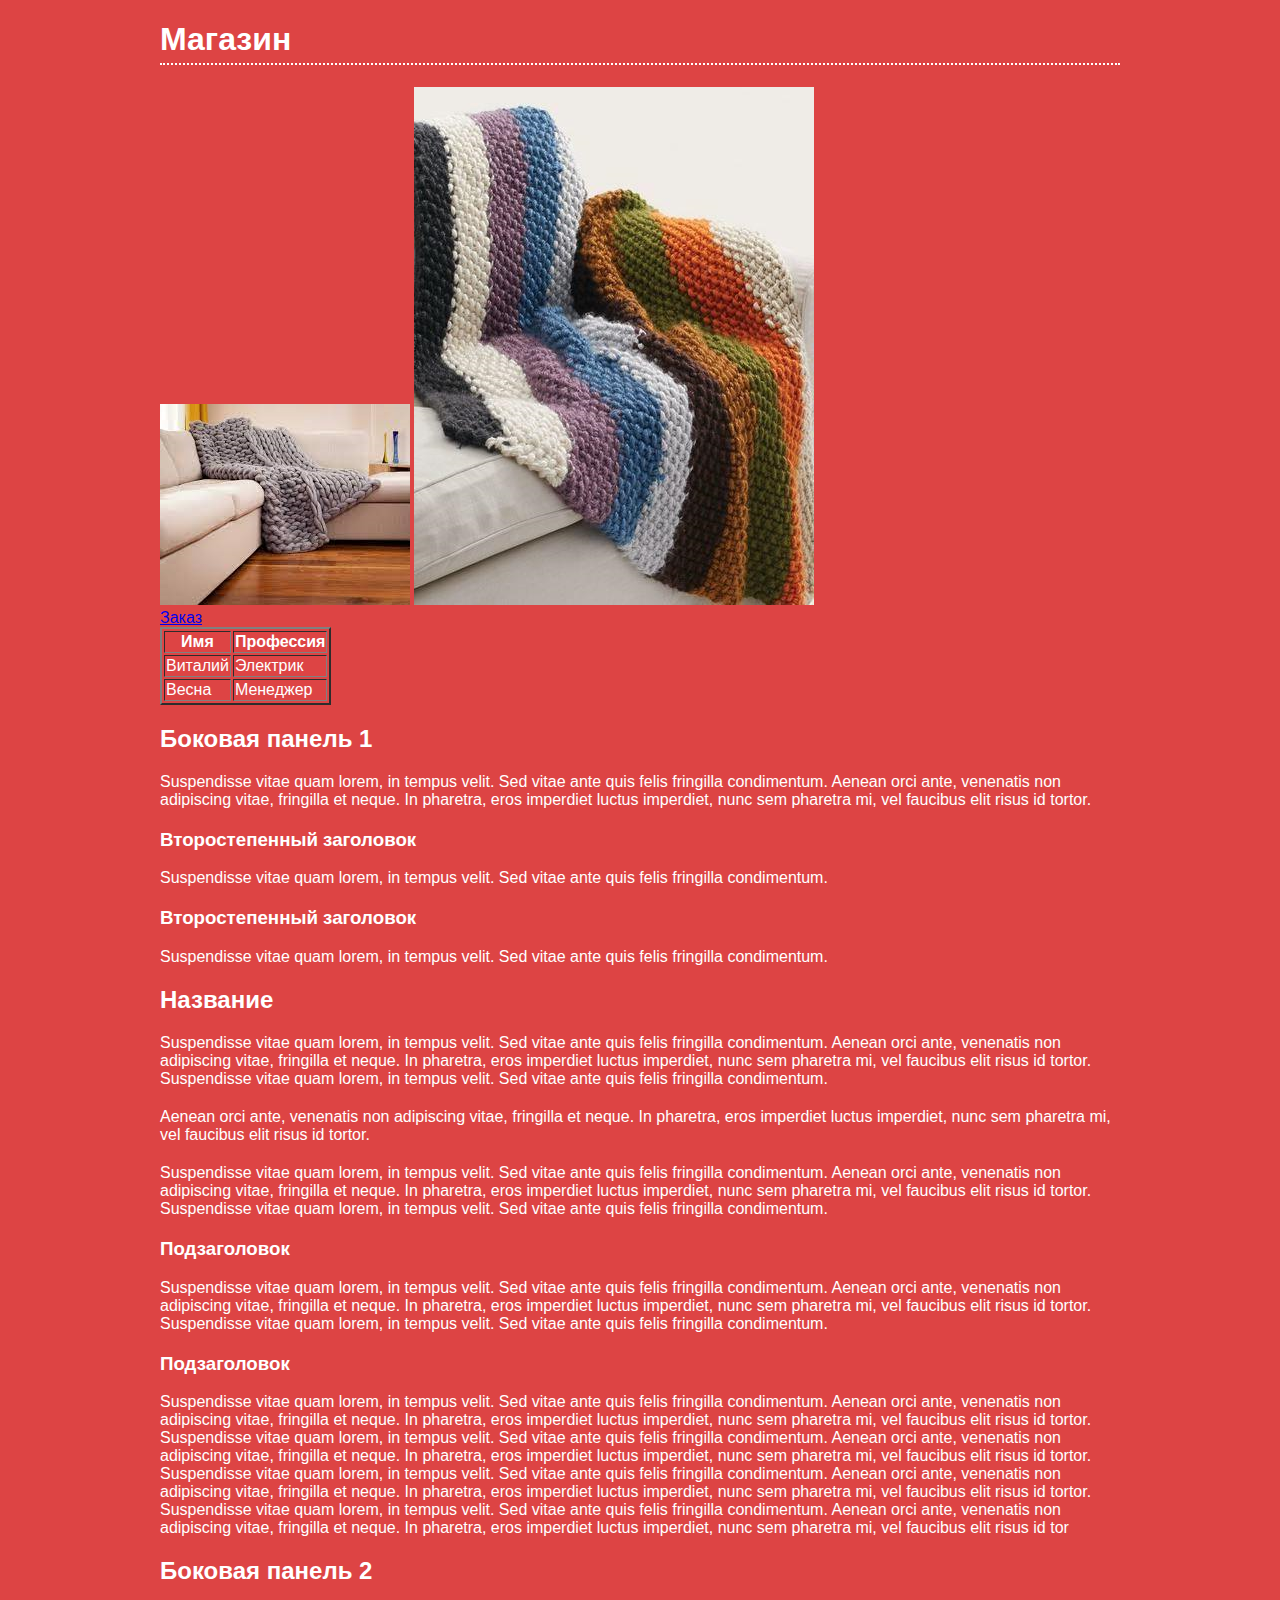
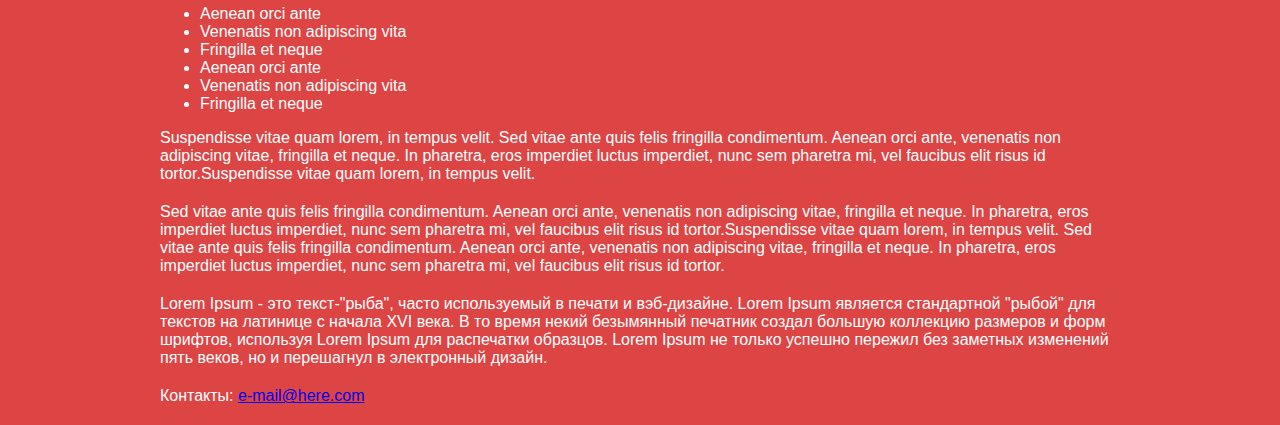
<file: students/Nina/5/55/index.html>
<!doctype html>
<html>
	<head>
		<meta charset="UTF-8">
		<title>Teplyi.Viazanyi</title>
		<link href="css/style.css" rel="stylesheet">
	</head>

	<body>
		<div class="wrapper">
		<header>
			<nav class="clear">
				
			</nav>
			<h1>Магазин</h1>
		</header>
		<img src="images\2.png"/>
		<img src="images\3.png"/><br>
		<a href="index_z.html">Заказ</a>
		<table border=2>
			<colgroup>
			  <col>
			  <!-- <col style="background: blue"> -->
			</colgroup>
			<tr>
			  <th>Имя</th>
			  <th>Профессия</th>
			</tr>
			   <td>Виталий</td>
			   <td>Электрик</td>
			</tr>
			   <td>Весна</td>
			   <td>Менеджер</td>
			</tr>
		  </table>
		<div class="content-wrapper">

		<!-- первая левая боковая панель-->
		<aside class="sidebar1">
			<h2>Боковая панель 1</h2>
			 	<p>Suspendisse vitae quam lorem, in tempus velit. Sed vitae ante quis felis fringilla condimentum. Aenean orci ante, venenatis non adipiscing vitae, fringilla et neque. In pharetra, eros imperdiet luctus imperdiet, nunc sem pharetra mi, vel faucibus elit risus id tortor.  </p>
			<h3>Второстепенный заголовок</h3>
			  	<p>Suspendisse vitae quam lorem, in tempus velit. Sed vitae ante quis felis fringilla condimentum.  </p>
			<h3>Второстепенный заголовок</h3>
			  	<p>Suspendisse vitae quam lorem, in tempus velit. Sed vitae ante quis felis fringilla condimentum. </p>
		</aside>

		<!-- основной контент -->
		<article class="main">
			<h2>Название</h2>
	  			<p>Suspendisse vitae quam lorem, in tempus velit. Sed vitae ante quis felis fringilla condimentum. Aenean orci ante, venenatis non adipiscing vitae, fringilla et neque. In pharetra, eros imperdiet luctus imperdiet, nunc sem pharetra mi, vel faucibus elit risus id tortor. Suspendisse vitae quam lorem, in tempus velit. Sed vitae ante quis felis fringilla condimentum.</p>
	  			<p>Aenean orci ante, venenatis non adipiscing vitae, fringilla et neque. In pharetra, eros imperdiet luctus imperdiet, nunc sem pharetra mi, vel faucibus elit risus id tortor. </p>
	 		 	<p>Suspendisse vitae quam lorem, in tempus velit. Sed vitae ante quis felis fringilla condimentum. Aenean orci ante, venenatis non adipiscing vitae, fringilla et neque. In pharetra, eros imperdiet luctus imperdiet, nunc sem pharetra mi, vel faucibus elit risus id tortor. Suspendisse vitae quam lorem, in tempus velit. Sed vitae ante quis felis fringilla condimentum. </p>
	  		<h3>Подзаголовок</h3>
	  			<p>Suspendisse vitae quam lorem, in tempus velit. Sed vitae ante quis felis fringilla condimentum. Aenean orci ante, venenatis non adipiscing vitae, fringilla et neque. In pharetra, eros imperdiet luctus imperdiet, nunc sem pharetra mi, vel faucibus elit risus id tortor. Suspendisse vitae quam lorem, in tempus velit. Sed vitae ante quis felis fringilla condimentum. </p>
	  		<h3>Подзаголовок</h3>
	  			<p>Suspendisse vitae quam lorem, in tempus velit. Sed vitae ante quis felis fringilla condimentum. Aenean orci ante, venenatis non adipiscing vitae, fringilla et neque. In pharetra, eros imperdiet luctus imperdiet, nunc sem pharetra mi, vel faucibus elit risus id tortor. Suspendisse vitae quam lorem, in tempus velit. Sed vitae ante quis felis fringilla condimentum. Aenean orci ante, venenatis non adipiscing vitae, fringilla et neque. In pharetra, eros imperdiet luctus imperdiet, nunc sem pharetra mi, vel faucibus elit risus id tortor. Suspendisse vitae quam lorem, in tempus velit. Sed vitae ante quis felis fringilla condimentum. Aenean orci ante, venenatis non adipiscing vitae, fringilla et neque. In pharetra, eros imperdiet luctus imperdiet, nunc sem pharetra mi, vel faucibus elit risus id tortor. Suspendisse vitae quam lorem, in tempus velit. Sed vitae ante quis felis fringilla condimentum. Aenean orci ante, venenatis non adipiscing vitae, fringilla et neque. In pharetra, eros imperdiet luctus imperdiet, nunc sem pharetra mi, vel faucibus elit risus id tor</p>
		</article>

		<!-- вторая правая боковая панель -->
		<aside class="sidebar2">
			<h2>Боковая панель 2 </h2>
		  		<ul>
		    		<li>Aenean orci ante</li>
		    		<li>Venenatis non adipiscing vita</li>
		   			<li> Fringilla et neque</li>
		    		<li>Aenean orci ante</li>
		    		<li>Venenatis non adipiscing vita</li>
		    		<li> Fringilla et neque</li>
		  		</ul>
		  		<p>Suspendisse vitae quam lorem, in tempus velit. Sed vitae ante quis felis fringilla condimentum. Aenean orci ante, venenatis non adipiscing vitae, fringilla et neque. In pharetra, eros imperdiet luctus imperdiet, nunc sem pharetra mi, vel faucibus elit risus id tortor.Suspendisse vitae quam lorem, in tempus velit. </p>
		 		 <p>Sed vitae ante quis felis fringilla condimentum. Aenean orci ante, venenatis non adipiscing vitae, fringilla et neque. In pharetra, eros imperdiet luctus imperdiet, nunc sem pharetra mi, vel faucibus elit risus id tortor.Suspendisse vitae quam lorem, in tempus velit. Sed vitae ante quis felis fringilla condimentum. Aenean orci ante, venenatis non adipiscing vitae, fringilla et neque. In pharetra, eros imperdiet luctus imperdiet, nunc sem pharetra mi, vel faucibus elit risus id tortor.</p>
		</aside>
		
	</div>
		<footer>
			<p>Lorem Ipsum - это текст-"рыба", часто используемый в печати и вэб-дизайне. Lorem Ipsum является стандартной "рыбой" для текстов на латинице с начала XVI века. В то время некий безымянный печатник создал большую коллекцию размеров и форм шрифтов, используя Lorem Ipsum для распечатки образцов. Lorem Ipsum не только успешно пережил без заметных изменений пять веков, но и перешагнул в электронный дизайн.</p>
			<p>Контакты: <a href="mailto:nobody@nowhere.com">e-mail@here.com</a></p>
		</footer>
		</div>
	</body>
</html>
</file>
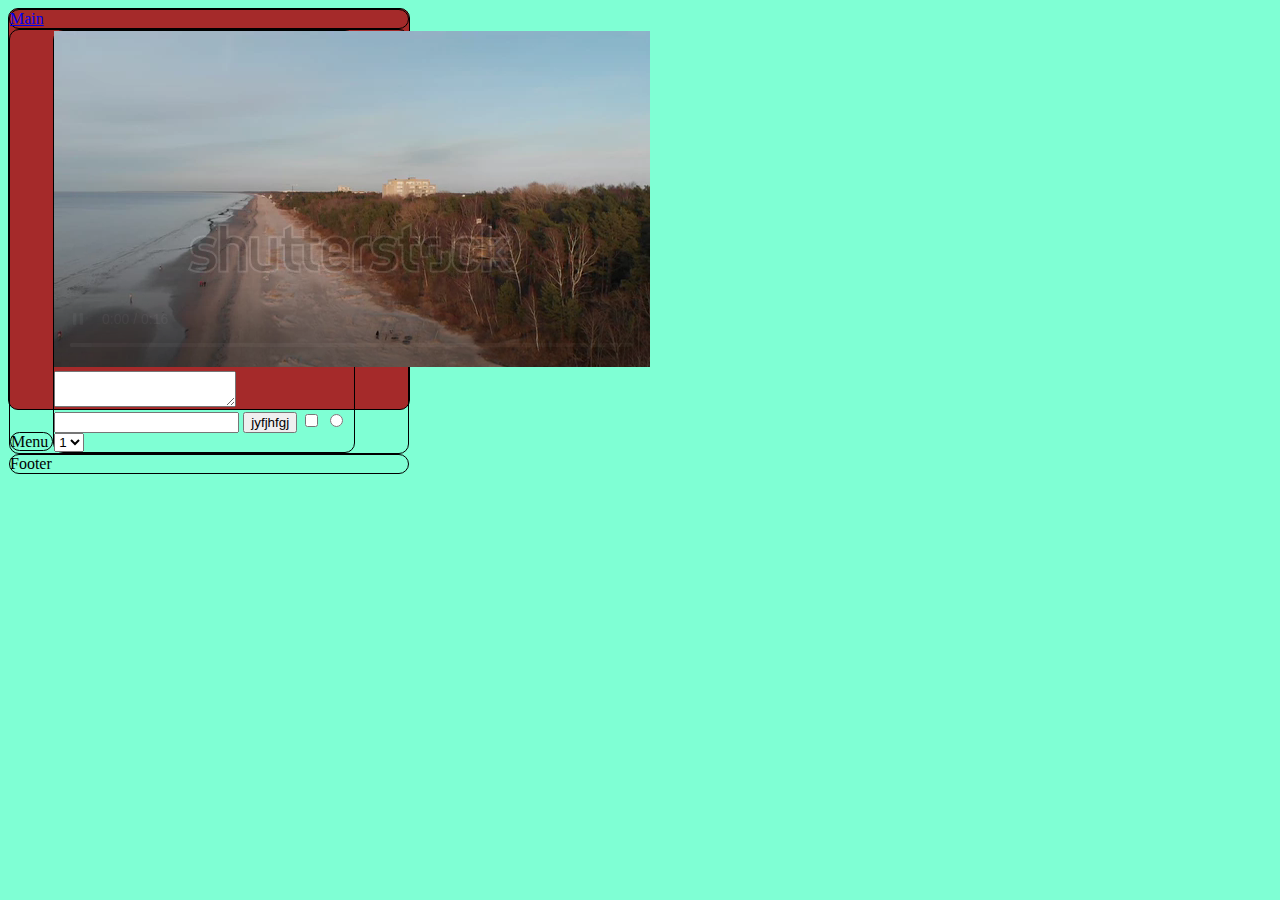
<file: teacher/5/catalog.html>
<!DOCTYPE html>
<html>
    <header>
        <title>Hello World</title>
        <link rel="stylesheet" type="text/css" href="style.css" />
    </header>
    <body>


    <div id="content">
        <div id="header">

            <a href="/index.html"> Main </a>


        </div>
        <div id="wrapper-content">
            <div id="menu">
                Menu
            </div>
            <div id="center">
                
                <video controls="controls" autoplay muted>
                    <source src="video/1.webm" type="video/webm">
                </video>


                <textarea>

                </textarea>

                <input type="text" />
                <input type="button" value="jyfjhfgj"/>
                <input type="checkbox" />
                <input type="radio" />

                <select>
                    <option> 1 </option>
                    <option> 2 </option>
                    <option> 3 </option>
                    <option> 4 </option>
                </select>

            </div>
        </div>
        <div id="footer">
            Footer
        </div>
    </div>

    </body>
</html>
</file>
<file: students/Nina/5/55/css/style.css>
body {
	width: 960px;
	margin: 0 auto;	
	background-color: #d44;
	color: rgb(255,255,255);
	font-family: Verdana, Geneva, sans-serif;
}
h1{
	font-size: 2em;
	border-bottom: dotted 2px #fff;
	padding-bottom: 5px;
}
p{
	margin-bottom: 20px;
}
.subform{
	font-size: 1.1em;
	color: #fff;

}
.subform label{
	display: inline-block;
	width: 230px;
	vertical-align: top;
	text-align: left;
	margin-right: 10px;
	font-weight: bold;
}
.subform input[type="submit"]{
	margin-left: 246px;
	padding: 12px 24px;
	font-size: 1em;
	background: rgb(0, 106, 160);
	cursor: pointer;
	border-radius: 4px;
	box-shadow: 0 0 3px #fff;
	color: #fff;
}
.subform input[type="radio"]{
	margin-left:50px;
}
.subform input[type="text"], .subform input[type="Vib"], .subform textarea{
	border-radius:4px;
	border: none;
	background:#fff;
	color: red;
	box-shadow: 0 0 3px #fff;
	padding: 7px;
	width: 550px;
}
.subform input[type="text"]:focus, .subform input[type="email"]:focus, .subform textarea:focus{
	background: rgb(0, 106, 160);
	color:#000;
}
</file>
<file: teacher/5/style.css>
body {
    background-color: aquamarine;
}

#content {
  width: 400px;
  height: 400px;
  background-color: brown;  
}

div {
    border: 1px solid black;
    border-radius: 10px;
}

#menu {
    width: 100px;
    display: inline;
}

#center {
    display: inline-block;
    width: 300px;
}
</file>
